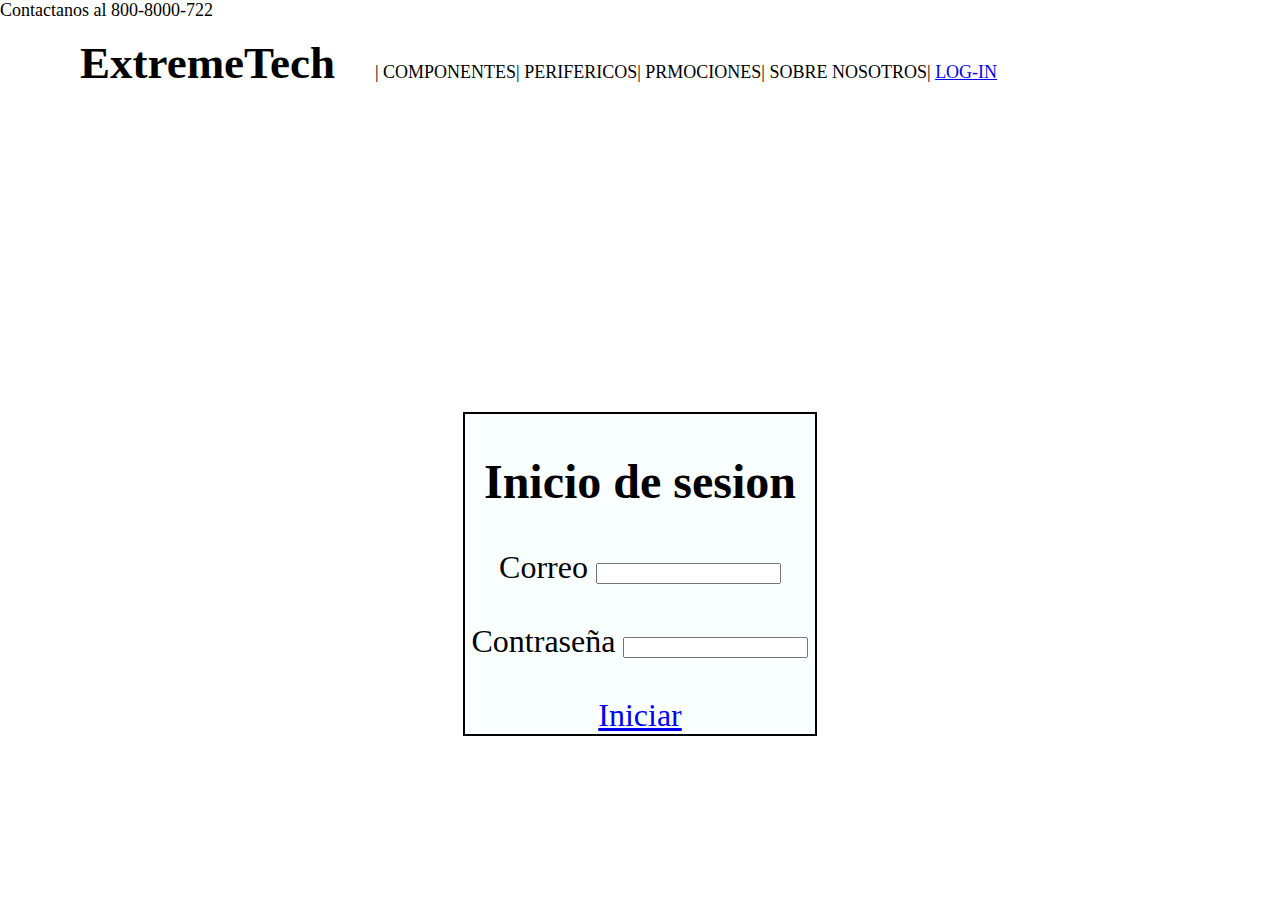
<file: inicio_sesion.html>
<!DOCTYPE html>
<html lang="en">
<head>
    <meta charset="UTF-8">
    <meta name="viewport" content="width=device-width, initial-scale=1.0">
    <link rel="stylesheet" href="styleRegister.css">
    <title>ExtremeTech(Tarea01)</title>
</head>
<body>
    <header>
        <p class="contactanos">Contactanos al 800-8000-722</p>
        <nav class="nav">
            

            <ul>
                <a class="logo nav-link" href="Index.html">ExtremeTech</a>|
                <a class="nav-link" href="componentes.html">COMPONENTES</a>|
                <a class="nav-link" href="perifericos.html">PERIFERICOS</a>|
                <a class="nav-link" href="promociones.html">PRMOCIONES</a>|                                
                <a class="nav-link" href="nosotros.html">SOBRE NOSOTROS</a>|
                <a class="Inicio_sesion." href="inicio_sesion.html">LOG-IN</a>
            </ul>
        </nav>
    </header> 
    <br> 
    <br>
    <br>         
        <center>
            <div class="login-box">
                
            </div>
            <form>
                <h2>Inicio de sesion</h2>
                <div class="user-box">
                    <label>Correo</label>
                    <input type="text"name="" 
                    required="">
                    
                </div>
                <br>
                <div class="user-box">
                    <label>Contraseña</label>
                    <input type="password"name="" 
                    required="">
                       
                
                <a class="iniciar" href="#">
                    <span></span>
                    <span></span>
                    <span></span>
                    <span></span>
                    <br>
                    <br>
                    <a href="index.html">Iniciar</a>
                </a>
            </form>
            </div>
        </center>
    
   
            
    
</body>
</html>
</file>
<file: styleRegister.css>
body{
    background: url(https://dr.savee-cdn.com/things/6/4/ff575e7c3c6d9d7256b573.webp);
}

.login-box{
    font-size: x-large;
    background-color:transparent;
    width: 80%;
    margin-bottom: 350px;
    
}
header{
    position: fixed;
    background-color: rgb(255, 255, 255);
    top: 0;
    left: 0;
    width: 100%;
    height: 90px;
    font-style: normal;
    font-size: large;
}
.logo{
    font-size: 45px;
    font-weight: bold;
    padding: 0 40px;
    line-height: 90px;
    color: black;
}
.nav-link{
    color: rgb(0, 0, 0);
    text-decoration: none;
    
}
.Inicio_sesion{
    font-size: x-large;
    text-decoration: none;
    position: unset;
    
}
center{
    font-size: xx-large;
}
form{
    border: 2px solid black;
    width: 350px;
    margin: 20px;
    background-color: rgba(240, 255, 255, 0.308);
    
}
.contactanos{
    position: fixed;
    background-color: rgb(255, 255, 255);;
    margin: auto;
}
</file>
